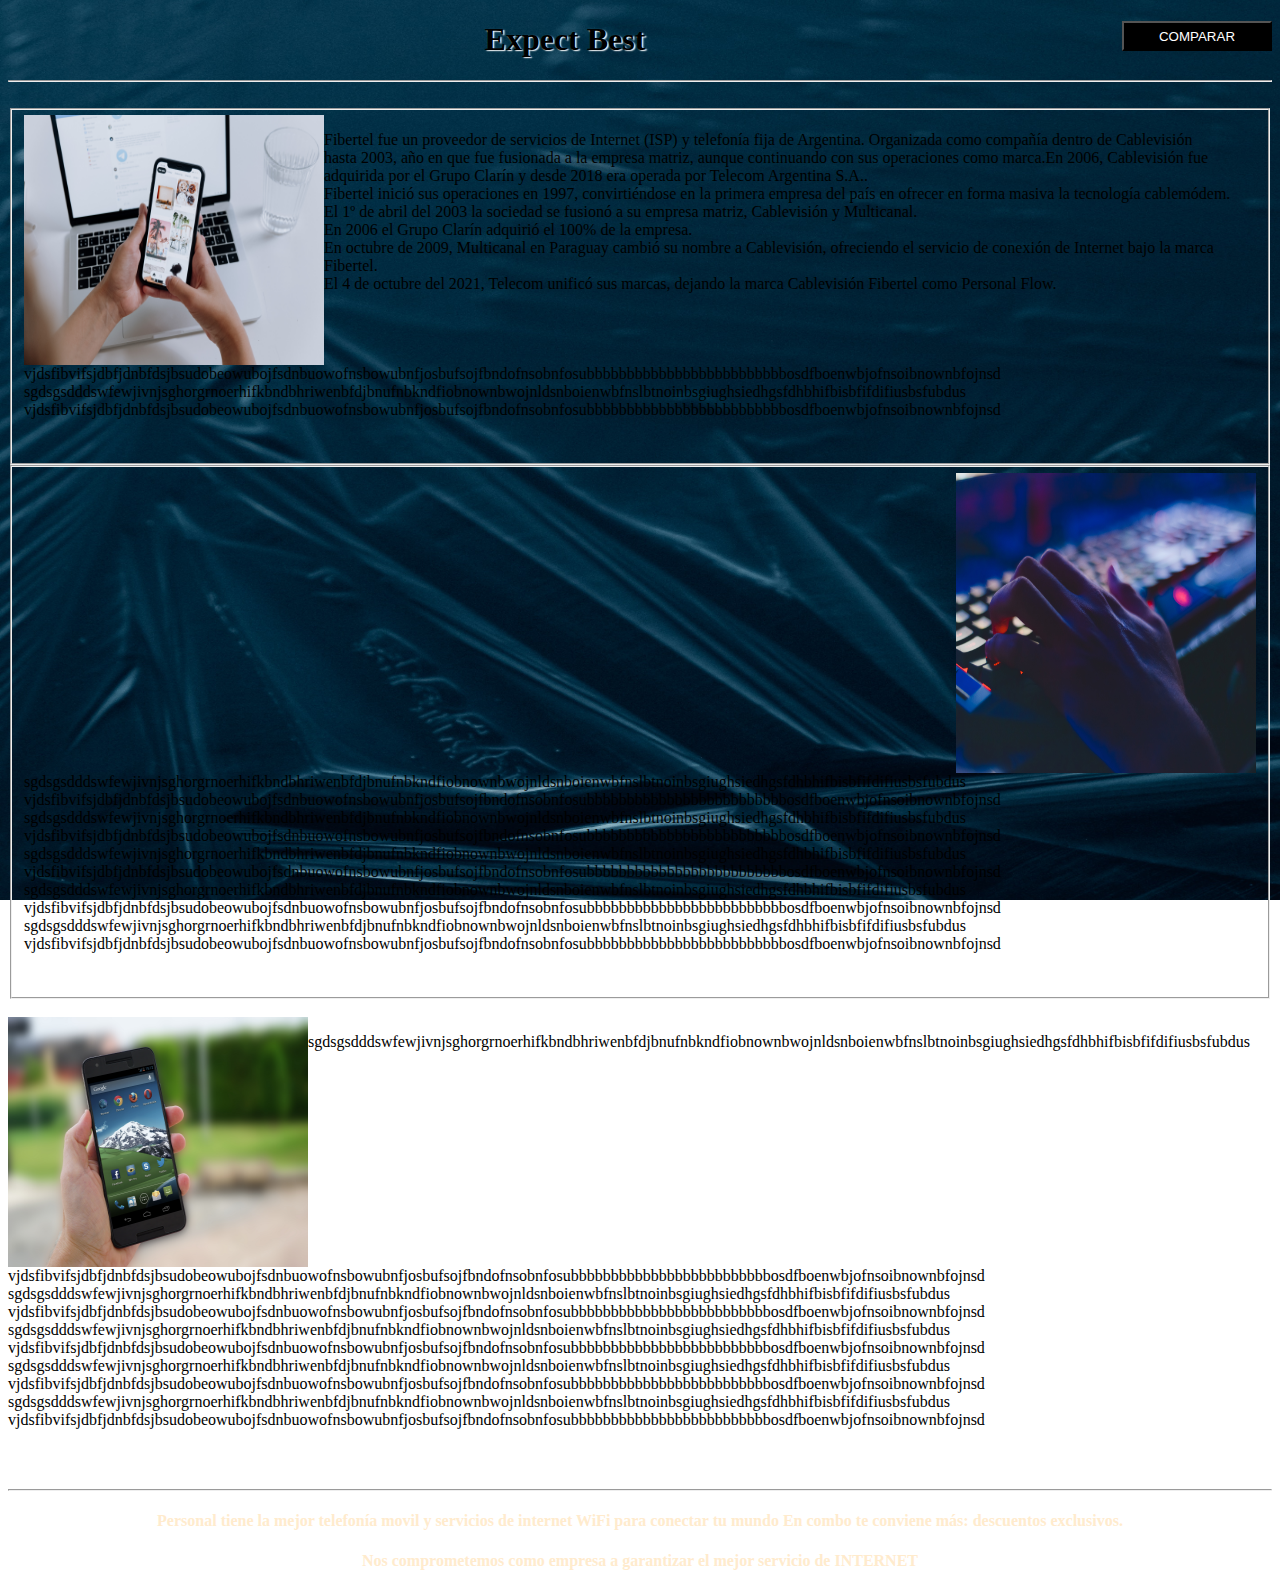
<file: index.html>
<!DOCTYPE html>
<html lang="en">
  <head>
    <meta charset="UTF-8" />
    <meta http-equiv="X-UA-Compatible" content="IE=edge" />
    <meta name="viewport" content="width=device-width, initial-scale=1.0" />
    <title>EXPECT BEST</title>
    <link rel="stylesheet" href="estilos.css" />
  </head>
  <body>
    <header>
      <h1>Expect Best <a href="./adquirir.html"><button type="button" id="Adquirir">COMPARAR</button></a></h1>
    </header>
    <hr />
    <br />
    <section>
      <fieldset>
        <img
          id="img1"
          src="./Imagenes/Foto 1.jpg"
          alt="imagen1"
          width="300"
          height="250"
        />
        <p>
          Fibertel fue un proveedor de servicios de Internet (ISP) y telefonía
          fija de Argentina. Organizada como compañía dentro de Cablevisión<br />
          hasta 2003, año en que fue fusionada a la empresa matriz, aunque
          continuando con sus operaciones como marca.En 2006, Cablevisión fue<br />
          adquirida por el Grupo Clarín y desde 2018 era operada por Telecom
          Argentina S.A..<br />
          Fibertel inició sus operaciones en 1997, convirtiéndose en la primera
          empresa del país en ofrecer en forma masiva la tecnología
          cablemódem.<br />
          El 1º de abril del 2003 la sociedad se fusionó a su empresa matriz,
          Cablevisión y Multicanal.<br />
          En 2006 el Grupo Clarín adquirió el 100% de la empresa.<br />
          En octubre de 2009, Multicanal en Paraguay cambió su nombre a
          Cablevisión, ofreciendo el servicio de conexión de Internet bajo la
          marca Fibertel.<br />
          El 4 de octubre del 2021, Telecom unificó sus marcas, dejando la marca
          Cablevisión Fibertel como Personal Flow.<br />
          vjdsfibvifsjdbfjdnbfdsjbsudobeowubojfsdnbuowofnsbowubnfjosbufsojfbndofnsobnfosubbbbbbbbbbbbbbbbbbbbbbbbbosdfboenwbjofnsoibnownbfojnsd<br />
          sgdsgsdddswfewjivnjsghorgrnoerhifkbndbhriwenbfdjbnufnbkndfiobnownbwojnldsnboienwbfnslbtnoinbsgiughsiedhgsfdhbhifbisbfifdifiusbsfubdus<br />
          vjdsfibvifsjdbfjdnbfdsjbsudobeowubojfsdnbuowofnsbowubnfjosbufsojfbndofnsobnfosubbbbbbbbbbbbbbbbbbbbbbbbbosdfboenwbjofnsoibnownbfojnsd<br />
        </p>
        <br />
      </fieldset>
      <fieldset>
        <img
          id="img2"
          src="./Imagenes/Foto 2.jpg"
          alt="imagen2"
          width="300"
          height="300"
        />
        <p>
          sgdsgsdddswfewjivnjsghorgrnoerhifkbndbhriwenbfdjbnufnbkndfiobnownbwojnldsnboienwbfnslbtnoinbsgiughsiedhgsfdhbhifbisbfifdifiusbsfubdus<br />
          vjdsfibvifsjdbfjdnbfdsjbsudobeowubojfsdnbuowofnsbowubnfjosbufsojfbndofnsobnfosubbbbbbbbbbbbbbbbbbbbbbbbbosdfboenwbjofnsoibnownbfojnsd<br />
          sgdsgsdddswfewjivnjsghorgrnoerhifkbndbhriwenbfdjbnufnbkndfiobnownbwojnldsnboienwbfnslbtnoinbsgiughsiedhgsfdhbhifbisbfifdifiusbsfubdus<br />
          vjdsfibvifsjdbfjdnbfdsjbsudobeowubojfsdnbuowofnsbowubnfjosbufsojfbndofnsobnfosubbbbbbbbbbbbbbbbbbbbbbbbbosdfboenwbjofnsoibnownbfojnsd<br />
          sgdsgsdddswfewjivnjsghorgrnoerhifkbndbhriwenbfdjbnufnbkndfiobnownbwojnldsnboienwbfnslbtnoinbsgiughsiedhgsfdhbhifbisbfifdifiusbsfubdus<br />
          vjdsfibvifsjdbfjdnbfdsjbsudobeowubojfsdnbuowofnsbowubnfjosbufsojfbndofnsobnfosubbbbbbbbbbbbbbbbbbbbbbbbbosdfboenwbjofnsoibnownbfojnsd<br />
          sgdsgsdddswfewjivnjsghorgrnoerhifkbndbhriwenbfdjbnufnbkndfiobnownbwojnldsnboienwbfnslbtnoinbsgiughsiedhgsfdhbhifbisbfifdifiusbsfubdus<br />
          vjdsfibvifsjdbfjdnbfdsjbsudobeowubojfsdnbuowofnsbowubnfjosbufsojfbndofnsobnfosubbbbbbbbbbbbbbbbbbbbbbbbbosdfboenwbjofnsoibnownbfojnsd<br />
          sgdsgsdddswfewjivnjsghorgrnoerhifkbndbhriwenbfdjbnufnbkndfiobnownbwojnldsnboienwbfnslbtnoinbsgiughsiedhgsfdhbhifbisbfifdifiusbsfubdus<br />
          vjdsfibvifsjdbfjdnbfdsjbsudobeowubojfsdnbuowofnsbowubnfjosbufsojfbndofnsobnfosubbbbbbbbbbbbbbbbbbbbbbbbbosdfboenwbjofnsoibnownbfojnsd<br />
        </p>
        <br />
      </fieldset>
      <br />
      <img
        id="img3"
        src="./Imagenes/Foto 3.jpg"
        alt="imagen3"
        width="300"
        height="250"
      />
      <p>
        sgdsgsdddswfewjivnjsghorgrnoerhifkbndbhriwenbfdjbnufnbkndfiobnownbwojnldsnboienwbfnslbtnoinbsgiughsiedhgsfdhbhifbisbfifdifiusbsfubdus<br />
        vjdsfibvifsjdbfjdnbfdsjbsudobeowubojfsdnbuowofnsbowubnfjosbufsojfbndofnsobnfosubbbbbbbbbbbbbbbbbbbbbbbbbosdfboenwbjofnsoibnownbfojnsd<br />
        sgdsgsdddswfewjivnjsghorgrnoerhifkbndbhriwenbfdjbnufnbkndfiobnownbwojnldsnboienwbfnslbtnoinbsgiughsiedhgsfdhbhifbisbfifdifiusbsfubdus<br />
        vjdsfibvifsjdbfjdnbfdsjbsudobeowubojfsdnbuowofnsbowubnfjosbufsojfbndofnsobnfosubbbbbbbbbbbbbbbbbbbbbbbbbosdfboenwbjofnsoibnownbfojnsd<br />
        sgdsgsdddswfewjivnjsghorgrnoerhifkbndbhriwenbfdjbnufnbkndfiobnownbwojnldsnboienwbfnslbtnoinbsgiughsiedhgsfdhbhifbisbfifdifiusbsfubdus<br />
        vjdsfibvifsjdbfjdnbfdsjbsudobeowubojfsdnbuowofnsbowubnfjosbufsojfbndofnsobnfosubbbbbbbbbbbbbbbbbbbbbbbbbosdfboenwbjofnsoibnownbfojnsd<br />
        sgdsgsdddswfewjivnjsghorgrnoerhifkbndbhriwenbfdjbnufnbkndfiobnownbwojnldsnboienwbfnslbtnoinbsgiughsiedhgsfdhbhifbisbfifdifiusbsfubdus<br />
        vjdsfibvifsjdbfjdnbfdsjbsudobeowubojfsdnbuowofnsbowubnfjosbufsojfbndofnsobnfosubbbbbbbbbbbbbbbbbbbbbbbbbosdfboenwbjofnsoibnownbfojnsd<br />
        sgdsgsdddswfewjivnjsghorgrnoerhifkbndbhriwenbfdjbnufnbkndfiobnownbwojnldsnboienwbfnslbtnoinbsgiughsiedhgsfdhbhifbisbfifdifiusbsfubdus<br />
        vjdsfibvifsjdbfjdnbfdsjbsudobeowubojfsdnbuowofnsbowubnfjosbufsojfbndofnsobnfosubbbbbbbbbbbbbbbbbbbbbbbbbosdfboenwbjofnsoibnownbfojnsd<br />
      </p>
      <br />
    </section>
    <br />
    <hr />
    <footer>
      <h4>
        Personal tiene la mejor telefonía movil y servicios de internet WiFi
        para conectar tu mundo En combo te conviene más: descuentos exclusivos.
      </h4>
      <h4>
        Nos comprometemos como empresa a garantizar el mejor servicio de
        INTERNET
      </h4>
    </footer>
  </body>
</html>
</file>
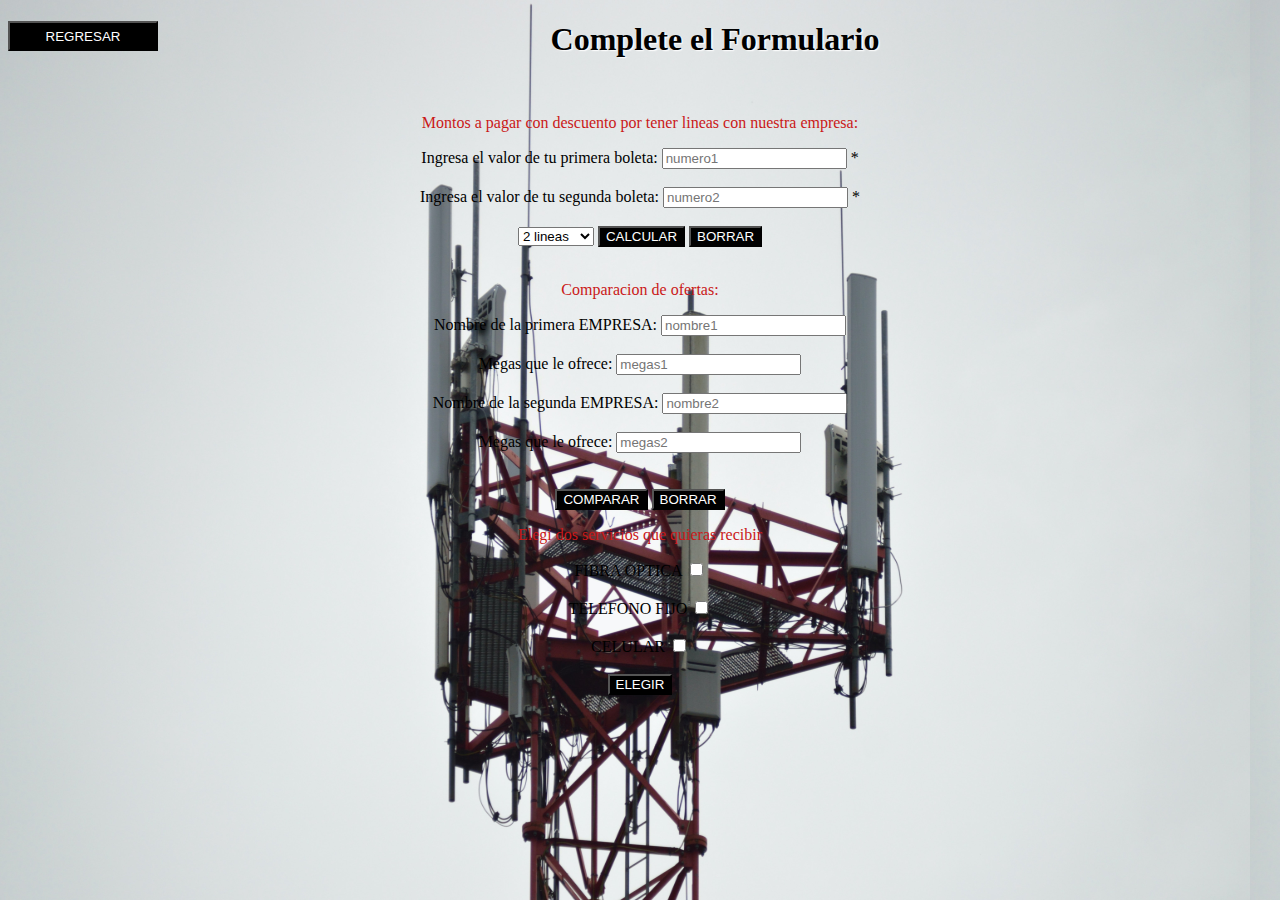
<file: adquirir.html>
<!DOCTYPE html>
<html lang="en">
<head>
    <meta charset="UTF-8">
    <meta http-equiv="X-UA-Compatible" content="IE=edge">
    <meta name="viewport" content="width=device-width, initial-scale=1.0">
    <script src="./funciones.js"></script>
    <link rel="stylesheet" href="estilosadquirir.css" />
    <title>COMPARAR</title>
</head>
<body>
    <h1><a href="./index.html"><button type="button" id="regresar">REGRESAR</button></a>Complete el Formulario</h1><br />
    <p>Montos a pagar con descuento por tener lineas con nuestra empresa:</p>
    <form>
      <span> Ingresa el valor de tu primera boleta:</span>
      <input type="text" id="n1" name="n1" placeholder="numero1" required /> *<br /><br />
      <span> Ingresa el valor de tu segunda boleta:</span>
      <input type="text" id="n2" name="n2" placeholder="numero2" required /> *<br /><br />
      <select id="operaciones">
        <option value="prom1">2 lineas</option>
        <option value="prom2">3 lineas</option>
        <option value="prom3">4 lineas</option>
        <option value="prom4">+4 lineas</option>
      </select>
      <button type="button" onclick="calcular()">CALCULAR</button>
      <button type="button" onclick="borrar()">BORRAR</button>
      <div id="resultado"></div><br />
    </form>
    <p> Comparacion de ofertas:</p>
    <form>
      <span> Nombre de la primera EMPRESA:</span>
      <input
        type="text"
        id="nombre1"
        name="nombre1"
        placeholder="nombre1"
      /><br /><br />
      <span> Megas que le ofrece:</span>
      <input
        type="text"
        id="megas1"
        name="megas1"
        placeholder="megas1"
      /><br /><br />
      <span> Nombre de la segunda EMPRESA:</span>
      <input
        type="text"
        id="nombre2"
        name="nombre2"
        placeholder="nombre2"
      /><br /><br />
      <span> Megas que le ofrece:</span>
      <input
        type="text"
        id="megas2"
        name="megas2"
        placeholder="megas2"
      /><br /><br />
      <div id="mensaje"></div><br/>
      <button type="button" onclick="mayor()">COMPARAR</button>
      <button type="button" onclick="borrar1()">BORRAR</button>
      <p>Elegi dos servicios que quieras recibir</p>
    <form>
      <span> FIBRA OPTICA</span>
      <input
        type="checkbox"
        id="FIBRA"
      /><br /><br />
      <span> TELEFONO FIJO</span>
      <input
      type="checkbox"
      id="TELEFONO"
      /><br /><br />
      <span> CELULAR</span>
      <input
      type="checkbox"
      id="CELULAR"
      /><br /><br />
      <button type="button" onclick="verificar()">ELEGIR</button>
    </form>
    <br /><br />
    
</body>
</html>
</file>
<file: estilos.css>
h1{
    text-align: center;
    color: black;
    text-shadow: 1.4px 1.4px 1.4px white;
    text-overflow: ellipsis;
    float: center;
}
h4{
    text-align: center;
    color: blanchedalmond;
}
#Adquirir{
    background-color: black;
    float: right;
    color: white;
    width: 150px;
    height: 30px;
}
body{
    background-image: url(./Imagenes/fondo2.jpg);
    background-attachment: fixed;
    background-size: 1800px 1700px;
}
#img1{
    float: left;
    padding: auto;
}
#img2{
    float: right;
    padding: auto;
}
#img3{
    float: left;
    padding: auto;
}
</file>
<file: estilosadquirir.css>
h1{
    text-align: center;
    color: black;
    text-shadow: 1.4px 1.4px 1.4px white;
    text-overflow: ellipsis;
    float: center;
}
#regresar{
    background-color: black;
    float: left;
    color: white;
    width: 150px;
    height: 30px;
}
body{
  background-image: url(./Imagenes/Fondo.jpg);
  background-attachment: fixed;
  background-size: 1250px 1000px;
}
input[type=checkbox]{
    display: inline-block;
    padding: auto;
}
form{
    text-align: center;
}
p{
    color: rgb(202, 24, 24);
    text-align: center;

}
button{
    background-color: black;
    color: white;
}
</file>
